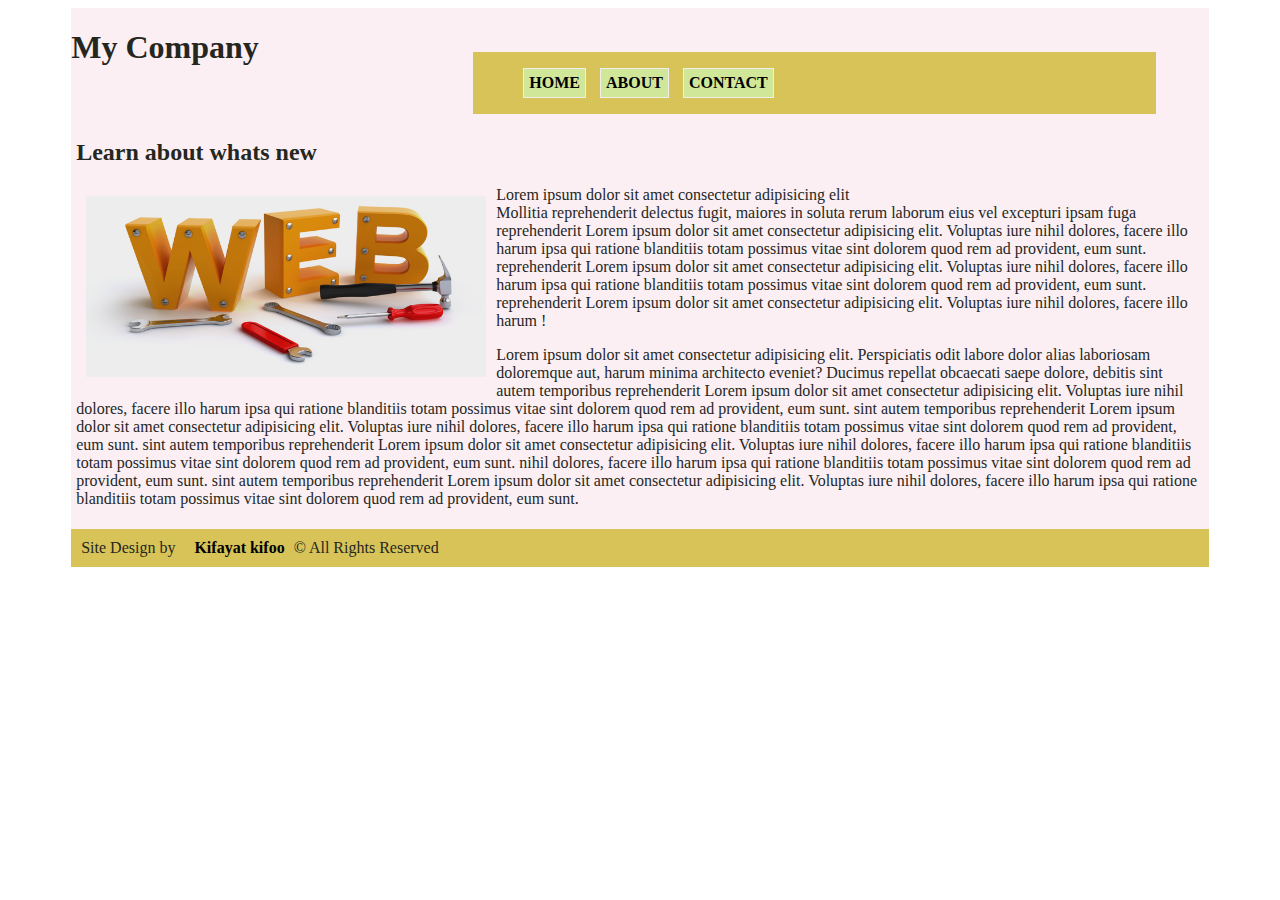
<file: index.html>
<!DOCTYPE html>
<html>
  <head>
    <title>Course 1</title>
    <meta name="auther" content="KIFAYAT" />
    <meta name="description" content="small website" />
    <meta name="viweport" content="width=device-width, initial-scale=1.0" />
    <link rel="stylesheet" type="text/css" href="assets/css/style.css" />
  </head>
  <body>
    <div class="wrapper">
      <div id="header">
        <h1>My Company</h1>
      </div>
      <nav>
        <ul>
          <li><a href="index.html">HOME</a></li>
          <li><a href="about.html">ABOUT</a></li>
          <li><a href="contact.html">CONTACT</a></li>
        </ul>
      </nav>
      <div id="content">
        <h2>Learn about whats new</h2>
        <p>
          <img src="assets/images/1.png" alt="" />
          Lorem ipsum dolor sit amet consectetur adipisicing elit <br />
          Mollitia reprehenderit delectus fugit, maiores in soluta rerum laborum
          eius vel excepturi ipsam fuga reprehenderit Lorem ipsum dolor sit amet
          consectetur adipisicing elit. Voluptas iure nihil dolores, facere illo
          harum ipsa qui ratione blanditiis totam possimus vitae sint dolorem
          quod rem ad provident, eum sunt. reprehenderit Lorem ipsum dolor sit
          amet consectetur adipisicing elit. Voluptas iure nihil dolores, facere
          illo harum ipsa qui ratione blanditiis totam possimus vitae sint
          dolorem quod rem ad provident, eum sunt. reprehenderit Lorem ipsum
          dolor sit amet consectetur adipisicing elit. Voluptas iure nihil
          dolores, facere illo harum !
        </p>
        <p>
          Lorem ipsum dolor sit amet consectetur adipisicing elit. Perspiciatis
          odit labore dolor alias laboriosam doloremque aut, harum minima
          architecto eveniet? Ducimus repellat obcaecati saepe dolore, debitis
          sint autem temporibus reprehenderit Lorem ipsum dolor sit amet
          consectetur adipisicing elit. Voluptas iure nihil dolores, facere illo
          harum ipsa qui ratione blanditiis totam possimus vitae sint dolorem
          quod rem ad provident, eum sunt. sint autem temporibus reprehenderit
          Lorem ipsum dolor sit amet consectetur adipisicing elit. Voluptas iure
          nihil dolores, facere illo harum ipsa qui ratione blanditiis totam
          possimus vitae sint dolorem quod rem ad provident, eum sunt. sint
          autem temporibus reprehenderit Lorem ipsum dolor sit amet consectetur
          adipisicing elit. Voluptas iure nihil dolores, facere illo harum ipsa
          qui ratione blanditiis totam possimus vitae sint dolorem quod rem ad
          provident, eum sunt. nihil dolores, facere illo harum ipsa qui ratione
          blanditiis totam possimus vitae sint dolorem quod rem ad provident,
          eum sunt. sint autem temporibus reprehenderit Lorem ipsum dolor sit
          amet consectetur adipisicing elit. Voluptas iure nihil dolores, facere
          illo harum ipsa qui ratione blanditiis totam possimus vitae sint
          dolorem quod rem ad provident, eum sunt.
        </p>
      </div>
      <footer>
        Site Design by <a href="#">Kifayat kifoo</a> &copy All Rights Reserved
      </footer>
    </div>
  </body>
</html>
</file>
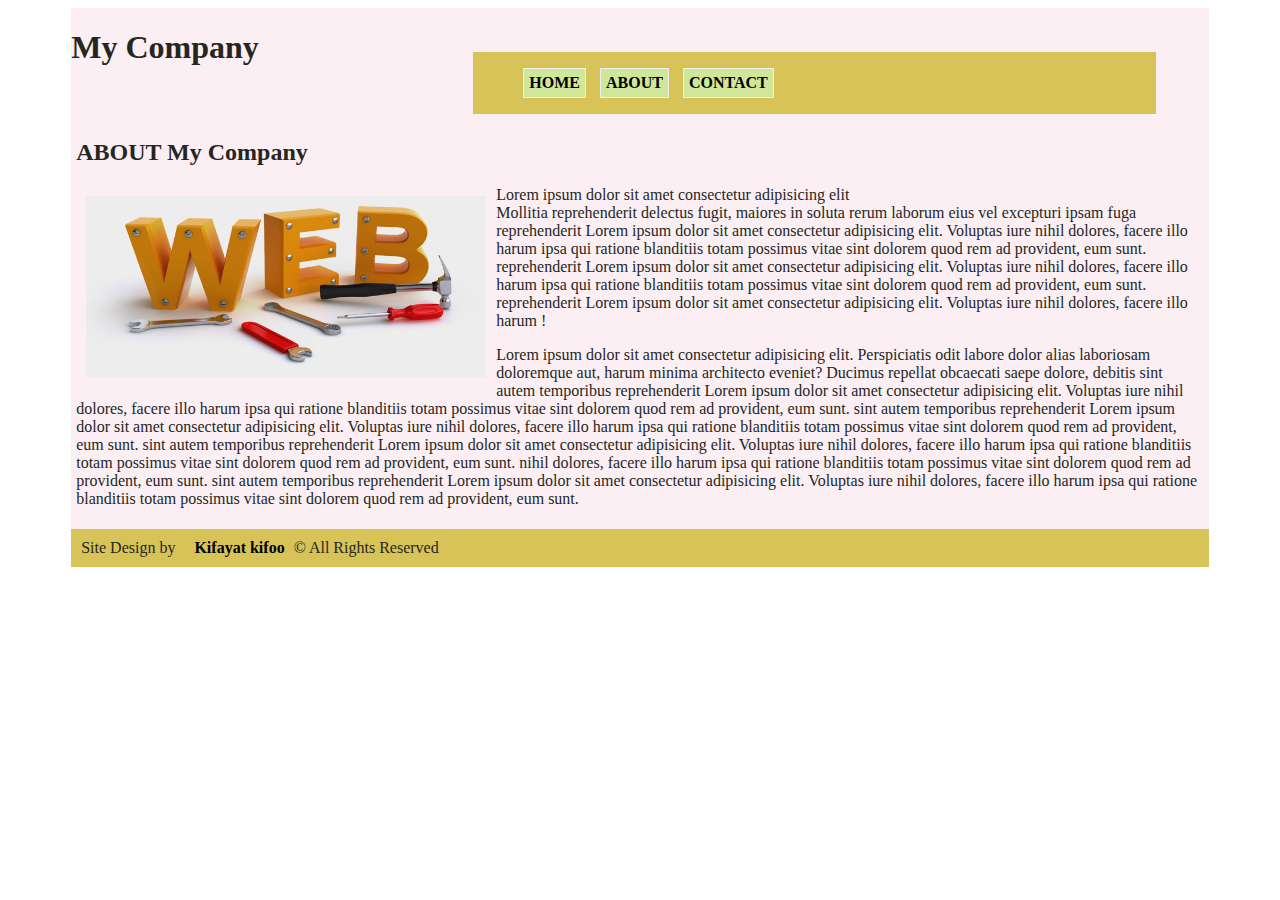
<file: about.html>
<!DOCTYPE html>
<html>
  <head>
    <title>Course 1</title>
    <meta name="auther" content="KIFAYAT" />
    <meta name="description" content="small website" />
    <meta name="viweport" content="width=device-width, initial-scale=1.0" />
    <link rel="stylesheet" type="text/css" href="assets/css/style.css" />
  </head>
  <body>
    <div class="wrapper">
      <div id="header">
        <h1>My Company</h1>
      </div>
      <nav>
        <ul>
          <li><a href="index.html">HOME</a></li>
          <li><a href="about.html">ABOUT</a></li>
          <li><a href="contact.html">CONTACT</a></li>
        </ul>
      </nav>
      <div id="content">
        <h2>ABOUT My Company</h2>
        <p>
          <img src="assets/images/1.png" alt="" />
          Lorem ipsum dolor sit amet consectetur adipisicing elit <br />
          Mollitia reprehenderit delectus fugit, maiores in soluta rerum laborum
          eius vel excepturi ipsam fuga reprehenderit Lorem ipsum dolor sit amet
          consectetur adipisicing elit. Voluptas iure nihil dolores, facere illo
          harum ipsa qui ratione blanditiis totam possimus vitae sint dolorem
          quod rem ad provident, eum sunt. reprehenderit Lorem ipsum dolor sit
          amet consectetur adipisicing elit. Voluptas iure nihil dolores, facere
          illo harum ipsa qui ratione blanditiis totam possimus vitae sint
          dolorem quod rem ad provident, eum sunt. reprehenderit Lorem ipsum
          dolor sit amet consectetur adipisicing elit. Voluptas iure nihil
          dolores, facere illo harum !
        </p>
        <p>
          Lorem ipsum dolor sit amet consectetur adipisicing elit. Perspiciatis
          odit labore dolor alias laboriosam doloremque aut, harum minima
          architecto eveniet? Ducimus repellat obcaecati saepe dolore, debitis
          sint autem temporibus reprehenderit Lorem ipsum dolor sit amet
          consectetur adipisicing elit. Voluptas iure nihil dolores, facere illo
          harum ipsa qui ratione blanditiis totam possimus vitae sint dolorem
          quod rem ad provident, eum sunt. sint autem temporibus reprehenderit
          Lorem ipsum dolor sit amet consectetur adipisicing elit. Voluptas iure
          nihil dolores, facere illo harum ipsa qui ratione blanditiis totam
          possimus vitae sint dolorem quod rem ad provident, eum sunt. sint
          autem temporibus reprehenderit Lorem ipsum dolor sit amet consectetur
          adipisicing elit. Voluptas iure nihil dolores, facere illo harum ipsa
          qui ratione blanditiis totam possimus vitae sint dolorem quod rem ad
          provident, eum sunt. nihil dolores, facere illo harum ipsa qui ratione
          blanditiis totam possimus vitae sint dolorem quod rem ad provident,
          eum sunt. sint autem temporibus reprehenderit Lorem ipsum dolor sit
          amet consectetur adipisicing elit. Voluptas iure nihil dolores, facere
          illo harum ipsa qui ratione blanditiis totam possimus vitae sint
          dolorem quod rem ad provident, eum sunt.
        </p>
      </div>
      <footer>
        Site Design by <a href="#">Kifayat kifoo</a> &copy All Rights Reserved
      </footer>
    </div>
  </body>
</html>
</file>
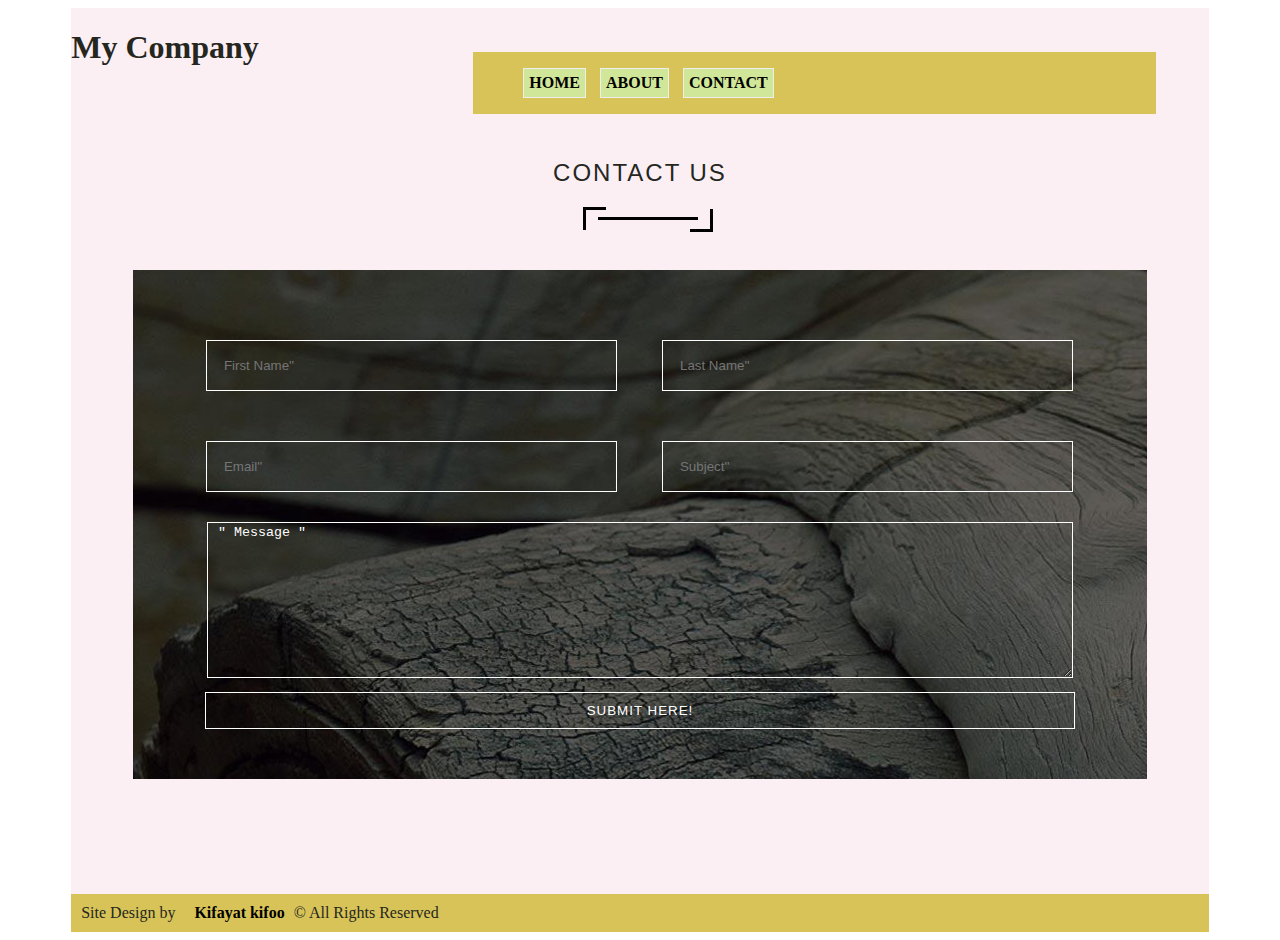
<file: contact.html>
<!DOCTYPE html>
<html>
  <head>
    <title>Course 1</title>
    <meta name="auther" content="KIFAYAT" />
    <meta name="description" content="small website" />
    <meta name="viweport" content="width=device-width, initial-scale=1.0" />
    <link rel="stylesheet" type="text/css" href="assets/css/style.css" />
  </head>
  <body>
    <div class="wrapper">
      <div id="header">
        <h1>My Company</h1>
      </div>
      <nav>
        <ul>
          <li><a href="index.html">HOME</a></li>
          <li><a href="about.html">ABOUT</a></li>
          <li><a href="contact.html">CONTACT</a></li>
        </ul>
      </nav>
      <div id="content">
        <!-- new form -->
        <section id="form-section">
          <h2>contact us</h2>
          <div class="underline"></div>
          <div class="form-container">
            <i class="far fa-envelope-open icon"></i>
            <form>
              <div class="inputs">
                <input
                  type="text"
                  name="first-name"
                  placeholder="First Name'' "
                />
              </div>
              <div class="inputs">
                <input
                  type="text"
                  name="last-name"
                  placeholder="Last Name'' "
                />
              </div>
              <div class="inputs">
                <input type="email" name="email" placeholder="Email'' " />
              </div>
              <div class="inputs">
                <input type="text" name="subject" placeholder="Subject'' " />
              </div>
              <textarea name="message" rows="10" class="message">
 " Message "</textarea
              >
              <div>
                <!-- <input type="submit" class="submit"> -->
                <button class="submit">SUBMIT HERE!</button>
              </div>
            </form>
          </div>
        </section>
      </div>
      <footer>
        Site Design by <a href="#">Kifayat kifoo</a> &copy All Rights Reserved
      </footer>
    </div>
  </body>
</html>
</file>
<file: assets/css/style.css>
html {
  color: #25271e;
  font-size: 1em;
}
.wrapper {
  width: 90%;
  margin: 0 5%;
  background-color: #fbeff4;
}
#content {
  padding: 5px;
}
a {
  color: black;
  font-weight: bold;
  text-decoration: none;
  padding: 5px;
  margin-left: 10px;
}
a:hover,
a:active {
  text-decoration: underline;
}
#header {
  width: 35%;
  display: inline-block;
  overflow: hidden;
}
nav {
  background-color: #d8c358;
  display: inline-block;
  width: 60%;
}
nav ul {
  list-style: none;
}
nav li {
  display: inline-block;
}
nav a {
  text-decoration: none;
  border: 1px solid #eee;
  display: block;
  background: #d0e799;
}
img {
  max-width: 400px;
  float: left;
  margin: 10px;
}
footer {
  background-color: #d8c358;
  padding: 10px;
}
@media (max-width: 768px) {
  #header {
    width: 100%;
  }
  nav {
    width: 100%;
    float: none;
  }
  .wrapper {
    width: 100%;
    margin: 0;
  }
  nav a {
    padding: 0;
  }
}
input {
  width: 30%;
  padding: 5px;
  margin-bottom: 10px;
}
label {
  display: block;
}
/* new form */
#form-section {
  height: 700px;
  width: 100%;
  text-align: center;
  padding-top: 20px;
  background-size: cover;
  padding-bottom: 50px;
}
#form-section h2 {
  text-transform: uppercase;
  font-weight: 100;
  letter-spacing: 2px;
  font-family: sans-serif;
}
.underline {
  width: 100px;
  height: 3px;
  background-color: black;
  text-align: center;
  margin-left: 46.3%;
  position: relative;
  margin-top: 30px;
}
.underline::before {
  content: " ";
  width: 20px;
  height: 20px;
  position: absolute;
  top: -10px;
  left: -15px;
  border-left: 3px solid black;
  border-top: 3px solid black;
}
.underline::after {
  content: " ";
  width: 20px;
  height: 20px;
  position: absolute;
  top: -8px;
  left: 92px;
  border-right: 3px solid black;
  border-bottom: 3px solid black;
}
.form-container {
  width: 90%;
  text-align: center;
  background-image: url(../images/3.jpg);
  margin-left: 5%;
  color: white;
  box-sizing: border-box;
  margin-top: 50px;
  padding: 50px;
}
.inputs {
  width: 41%;
  display: inline-block;
  padding-right: 37px;
  margin: 20px;
  color: white;
}
@media (max-width: 1208px) {
  .inputs {
    width: 39%;
    display: inline-block;
    padding-right: 38px;
    margin: 10px;
    color: white;
  }
}
.inputs input {
  width: 100%;
  padding: 17px;
  outline: none;
  color: white;
  background-color: transparent;
  border: 1px solid white;
}
.icon {
  font-size: 50px;
}
.message {
  width: 94%;
  color: white;
  background-color: transparent;
  border: 1px solid white;
  outline: none;
}
.submit {
  width: 95%;
  padding: 10px;
  margin-top: 10px;
  color: white;
  background-color: transparent;
  border: 1px solid white;
  outline: none;
  letter-spacing: 1px;
}
.submit:hover {
  background-color: white;
  color: black;
}
</file>
